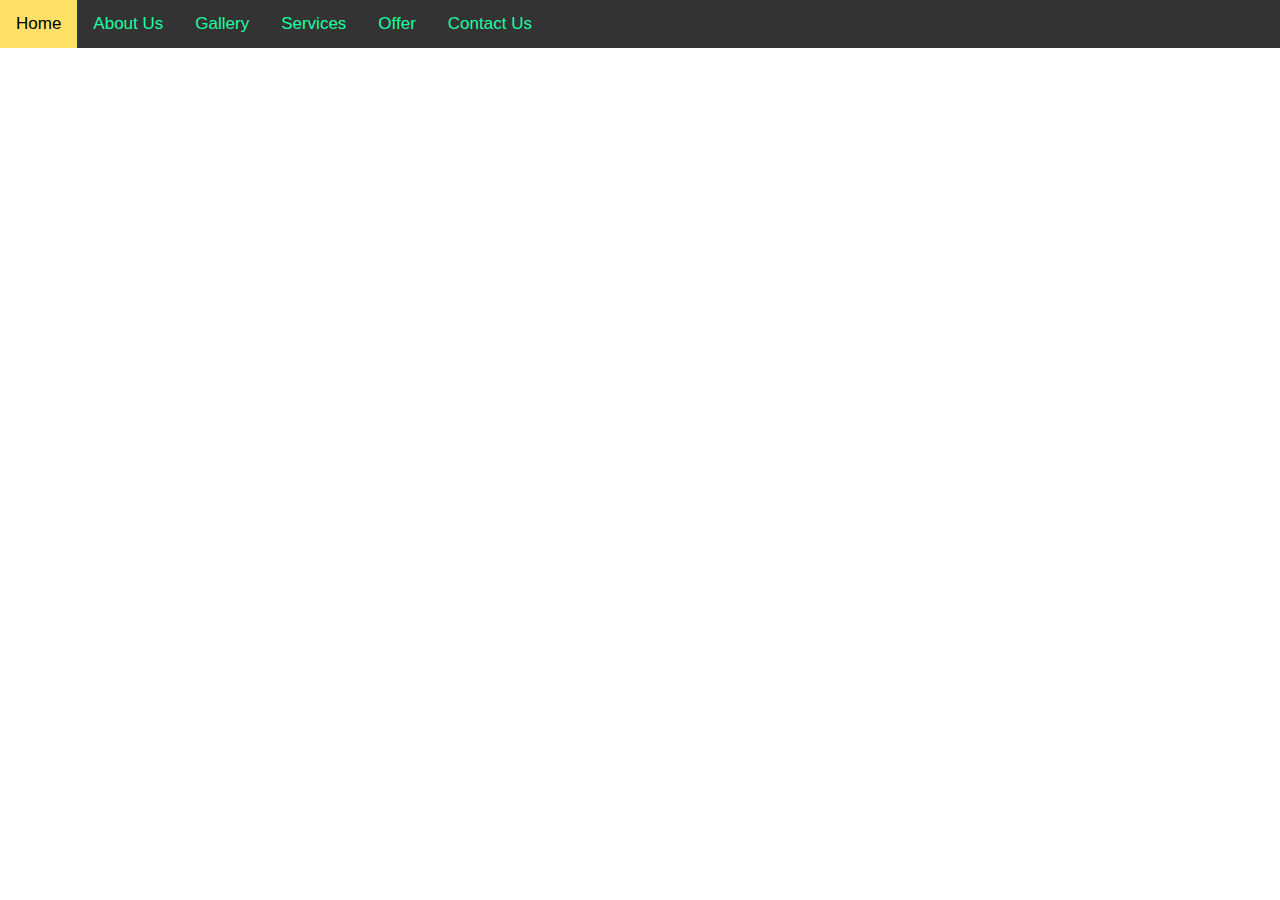
<file: ACP.html>
<!DOCTYPE html>
<html>
  <head>
    <title>Navbar</title>
    <style>
      body {
        margin: 0;
        font-family: Arial, Helvetica, sans-serif;
      }

      .topnav {
        overflow: hidden;
        background-color: #333;
      }

      .topnav a {
        float: left;
        color: #1affa3;
        text-align: center;
        padding: 14px 16px;
        text-decoration: none;
        font-size: 17px;
      }

      .topnav a:hover {
        background-color: #ddd;
        color: black;
      }

      .topnav a.active {
        background-color: #ffe066;
        color: black;
      }
    </style>
  </head>
  <body>
    <div class="topnav">
      <a class="active" href="#home">Home</a>
      <a href="#about">About Us</a>
      <a href="#gallery">Gallery</a>
      <a href="#services">Services</a>
      <a href="#offer">Offer</a>
      <a href="#contact">Contact Us</a>
    </div>
  </body>
</html>
</file>
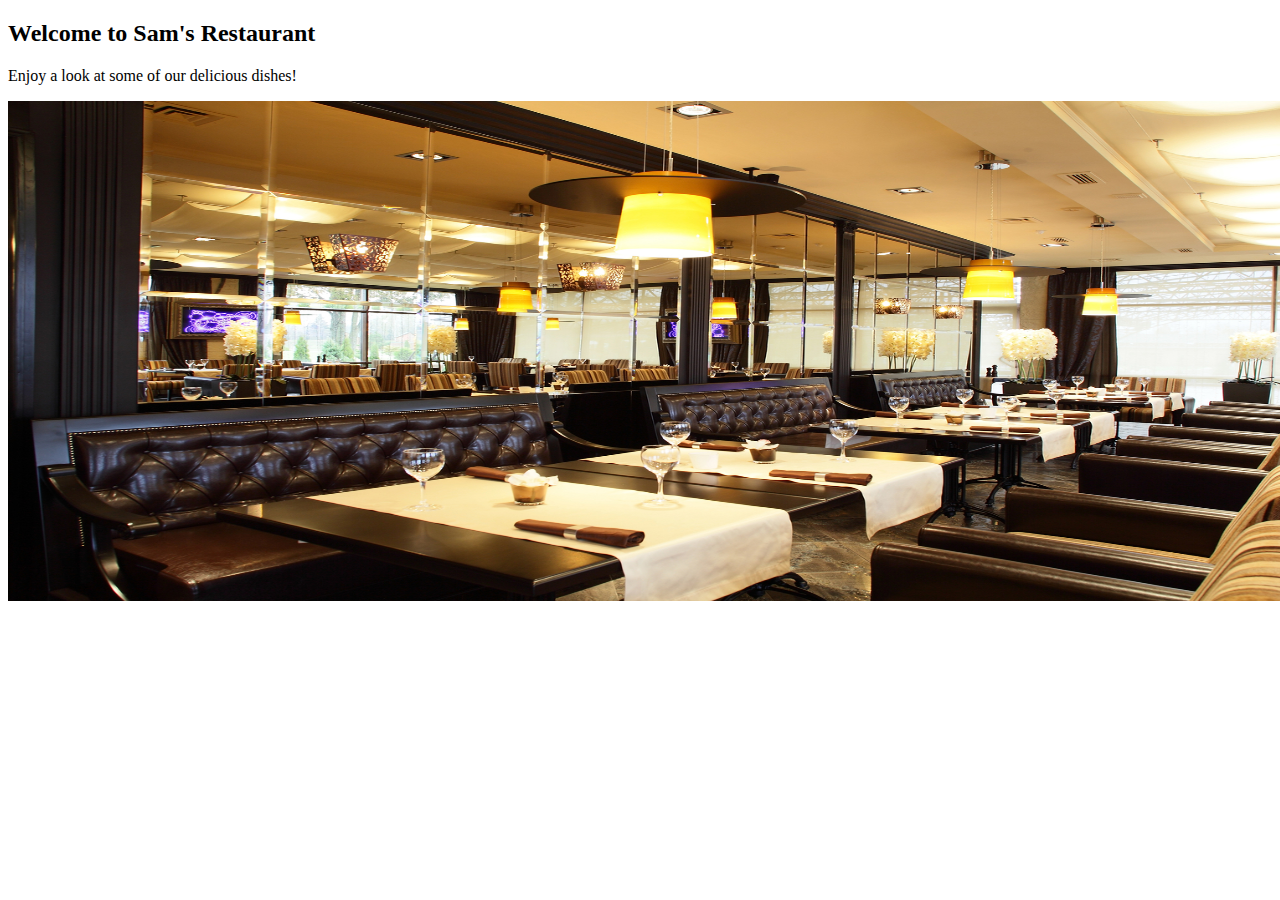
<file: ACP2.html>
<!DOCTYPE html>
<html>
  <head>
    <title>Sam's Restaurant Slideshow</title>
    <style>
      .mySlides {
        display: none;
        height: 500px;
        width: 100%;
      }
    </style>
  </head>
  <body>
    <h2>Welcome to Sam's Restaurant</h2>
    <p>Enjoy a look at some of our delicious dishes!</p>

    <section>
      <img
        class="mySlides"
        src="image1.jpeg"
        style="height: 500px; width: 1340px"
      />
      <img
        class="mySlides"
        src="image2.jpeg"
        style="height: 500px; width: 1340px"
      />
      <img
        class="mySlides"
        src="image3.webp"
        style="height: 500px; width: 1340px"
      />
    </section>

    <script>
      // Automatic Slideshow - change image every 3 seconds
      var myIndex = 0;
      carousel();

      function carousel() {
        var i;
        var x = document.getElementsByClassName("mySlides");
        for (i = 0; i < x.length; i++) {
          x[i].style.display = "none";
        }
        myIndex++;
        if (myIndex > x.length) {
          myIndex = 1;
        }
        x[myIndex - 1].style.display = "block";
        setTimeout(carousel, 3000); // Change image every 3 seconds
      }
    </script>
  </body>
</html>
</file>
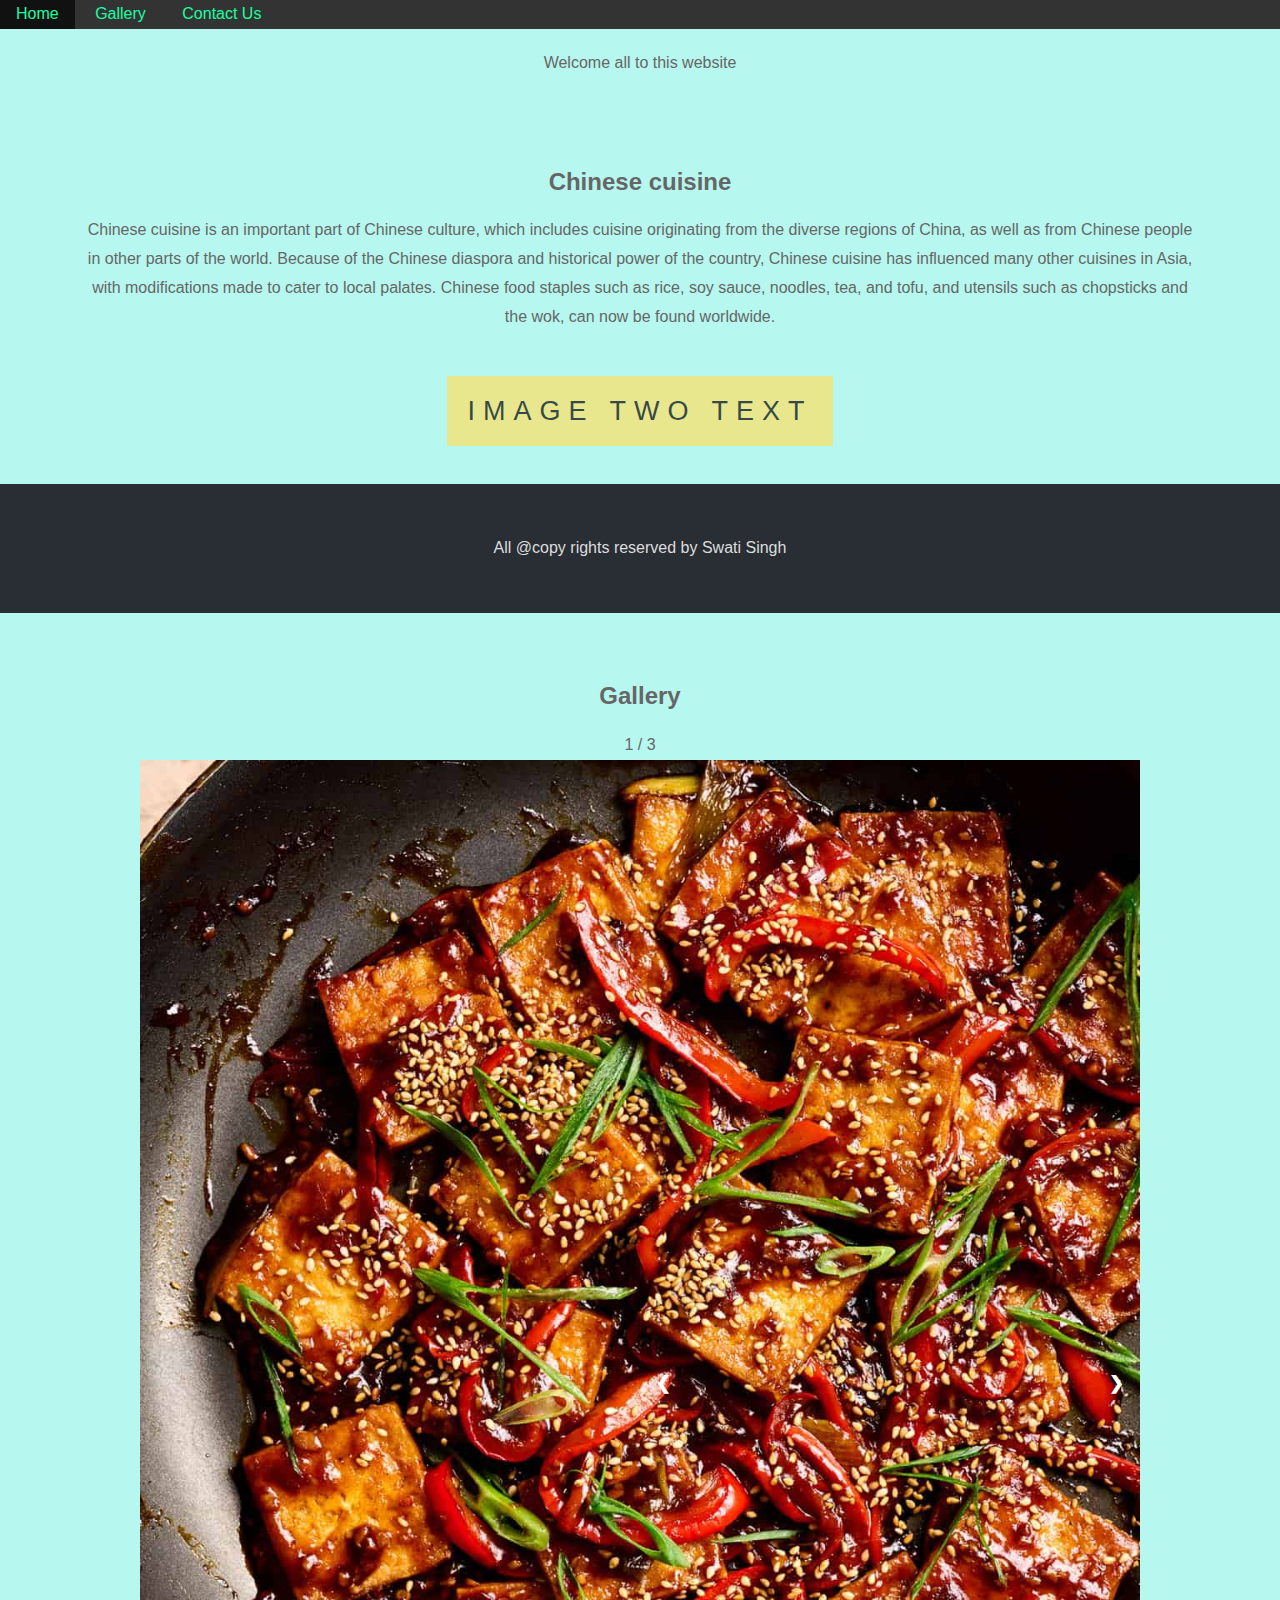
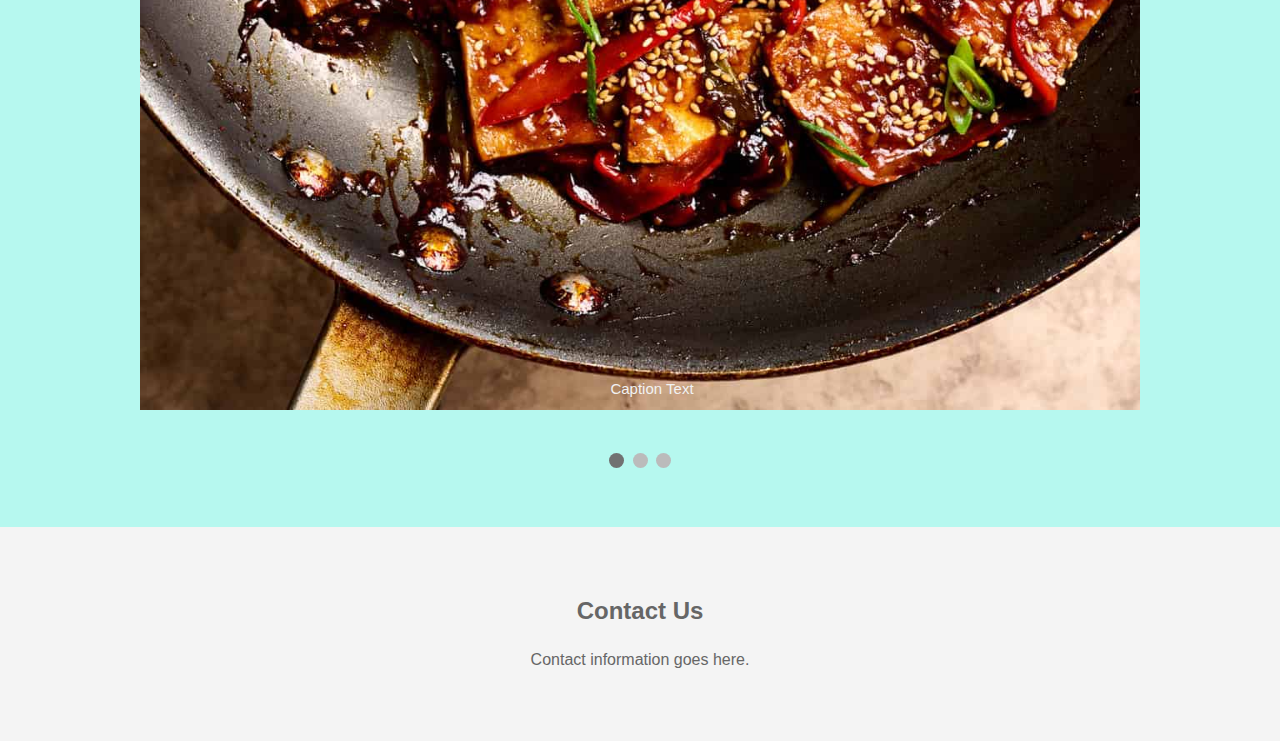
<file: ACP3.html>
<!DOCTYPE html>
<html lang="en">
  <head>
    <meta charset="UTF-8" />
    <meta name="viewport" content="width=device-width, initial-scale=1.0" />
    <title>Website</title>
    <style>
      body,
      html {
        height: 100%;
        margin: 0;
        font-size: 16px;
        font-family: "Lato", sans-serif;
        font-weight: 400;
        line-height: 1.8em;
        color: #666;
        background-color: #b6f8ef;
      }

      .topnav {
        overflow: hidden;
        background-color: #333;
      }

      .topnav a {
        display: inline;
        color: #1affa3;
        text-align: center;
        padding: 14px 16px;
        text-decoration: none;
      }

      .topnav a:hover {
        background-color: #111;
      }

      .section {
        text-align: center;
        padding: 50px 80px;
      }

      .section-light {
        background-color: #f4f4f4;
        color: #666;
      }

      .section-dark {
        background-color: #282e34;
        color: #ddd;
      }

      .pimg1,
      .pimg2,
      .pimg3 {
        position: relative;
        opacity: 0.7;
        background-repeat: no-repeat;
      }

      .ptext {
        position: absolute;
        top: 50%;
        width: 100%;
        text-align: center;
        color: #000;
        font-size: 27px;
        letter-spacing: 8px;
        text-transform: uppercase;
      }

      .border {
        background-color: #ffe066;
        color: #000;
        padding: 20px;
      }
      /* Gallery Specific Styles */
      .gallery-container {
        display: flex;
        flex-wrap: wrap;
        justify-content: center;
      }

      .gallery-item {
        margin: 10px;
        width: 300px; /* Adjust as needed */
        height: 200px; /* Adjust as needed */
        overflow: hidden;
      }

      .gallery-item img {
        width: 100%;
        height: 100%;
        object-fit: cover; /* Ensures the image fills the container */
        transition: transform 0.3s ease; /* Smooth transition for hover effect */
      }

      .gallery-item img:hover {
        transform: scale(1.1); /* Slight zoom on hover */
      }

      /* Slideshow container */
      .slideshow-container {
        max-width: 1000px;
        position: relative;
        margin: auto;
      }

      /* Hide the images by default */
      .mySlides {
        display: none;
      }

      /* Next & previous buttons */
      .prev,
      .next {
        cursor: pointer;
        position: absolute;
        top: 50%;
        width: auto;
        margin-top: -22px;
        padding: 16px;
        color: white;
        font-weight: bold;
        font-size: 18px;
        transition: 0.6s ease;
        border-radius: 0 3px 3px 0;
        user-select: none;
      }

      /* Position the "next button" to the right */
      .next {
        right: 0;
        border-radius: 3px 0 0 3px;
      }

      /* On hover, add a black background color with a little bit see-through */
      .prev:hover,
      .next:hover {
        background-color: rgba(0, 0, 0, 0.8);
      }

      /* Caption text */
      .text {
        color: #f2f2f2;
        font-size: 15px;
        padding: 8px 12px;
        position: absolute;
        bottom: 8px;
        width: 100%;
        text-align: center;
      }

      /* The dots/indicators */
      .dot {
        cursor: pointer;
        height: 15px;
        width: 15px;
        margin: 0 2px;
        background-color: #bbb;
        border-radius: 50%;
        display: inline-block;
        transition: background-color 0.6s ease;
      }

      .active,
      .dot:hover {
        background-color: #717171;
      }

      /* Fading animation */
      .fade {
        -webkit-animation-name: fade;
        -webkit-animation-duration: 1.5s;
        animation-name: fade;
        animation-duration: 1.5s;
      }

      @-webkit-keyframes fade {
        from {
          opacity: 0.4;
        }
        to {
          opacity: 1;
        }
      }

      @keyframes fade {
        from {
          opacity: 0.4;
        }
        to {
          opacity: 1;
        }
      }
    </style>
  </head>
  <body>
    <div class="topnav">
      <a class="active" href="#home">Home</a>
      <a href="#gallery">Gallery</a>
      <a href="#contact">Contact Us</a>
    </div>

    <div style="padding: 20px">
      <center>Welcome all to this website</center>
    </div>

    <section class="section">
      <h2>Chinese cuisine</h2>
      <p>
        Chinese cuisine is an important part of Chinese culture, which includes
        cuisine originating from the diverse regions of China, as well as from
        Chinese people in other parts of the world. Because of the Chinese
        diaspora and historical power of the country, Chinese cuisine has
        influenced many other cuisines in Asia, with modifications made to cater
        to local palates. Chinese food staples such as rice, soy sauce, noodles,
        tea, and tofu, and utensils such as chopsticks and the wok, can now be
        found worldwide.
      </p>
    </section>

    <div class="pimg3">
      <div class="ptext">
        <span class="border trans"> Image Two Text </span>
      </div>
    </div>

    <br /><br /><br />

    <section class="section section-dark">
      All @copy rights reserved by Swati Singh
    </section>

    <section id="gallery" class="section">
      <h2>Gallery</h2>
      <div class="slideshow-container">
        <div class="mySlides fade">
          <div class="numbertext">1 / 3</div>
          <img src="chines tofu.jpg" style="width: 100%" />
          <div class="text">Caption Text</div>
        </div>

        <div class="mySlides fade">
          <div class="numbertext">2 / 3</div>
          <img src="chinese noodles.jpg" style="width: 100%" />
          <div class="text">Caption Two</div>
        </div>

        <div class="mySlides fade">
          <div class="numbertext">3 / 3</div>
          <img src="chopsticks.jpg" style="width: 100%" />
          <div class="text">Caption Three</div>
        </div>

        <a class="prev" onclick="plusSlides(-1)">&#10094;</a>
        <a class="next" onclick="plusSlides(1)">&#10095;</a>
      </div>
      <br />

      <div style="text-align: center">
        <span class="dot" onclick="currentSlide(1)"></span>
        <span class="dot" onclick="currentSlide(2)"></span>
        <span class="dot" onclick="currentSlide(3)"></span>
      </div>
    </section>

    <section id="contact" class="section section-light">
      <h2>Contact Us</h2>
      <div>
        <p>Contact information goes here.</p>
      </div>
    </section>

    <script>
      // Automatic Slideshow - change image every 3 seconds
      var myIndex = 0;
      carousel();

      function carousel() {
        var i;
        var x = document.getElementsByClassName("mySlides");
        for (i = 0; i < x.length; i++) {
          x[i].style.display = "none";
        }
        myIndex++;
        if (myIndex > x.length) {
          myIndex = 1;
        }
        x[myIndex - 1].style.display = "block";
        setTimeout(carousel, 3000);
      }

      let slideIndex = 1;
      showSlides(slideIndex);

      // Next/previous controls
      function plusSlides(n) {
        showSlides((slideIndex += n));
      }

      // Thumbnail image controls
      function currentSlide(n) {
        showSlides((slideIndex = n));
      }

      function showSlides(n) {
        let i;
        let slides = document.getElementsByClassName("mySlides");
        let dots = document.getElementsByClassName("dot");
        if (n > slides.length) {
          slideIndex = 1;
        }
        if (n < 1) {
          slideIndex = slides.length;
        }
        for (i = 0; i < slides.length; i++) {
          slides[i].style.display = "none";
        }
        for (i = 0; i < dots.length; i++) {
          dots[i].className = dots[i].className.replace(" active", "");
        }
        slides[slideIndex - 1].style.display = "block";
        dots[slideIndex - 1].className += " active";
      }
    </script>
  </body>
</html>
</file>
